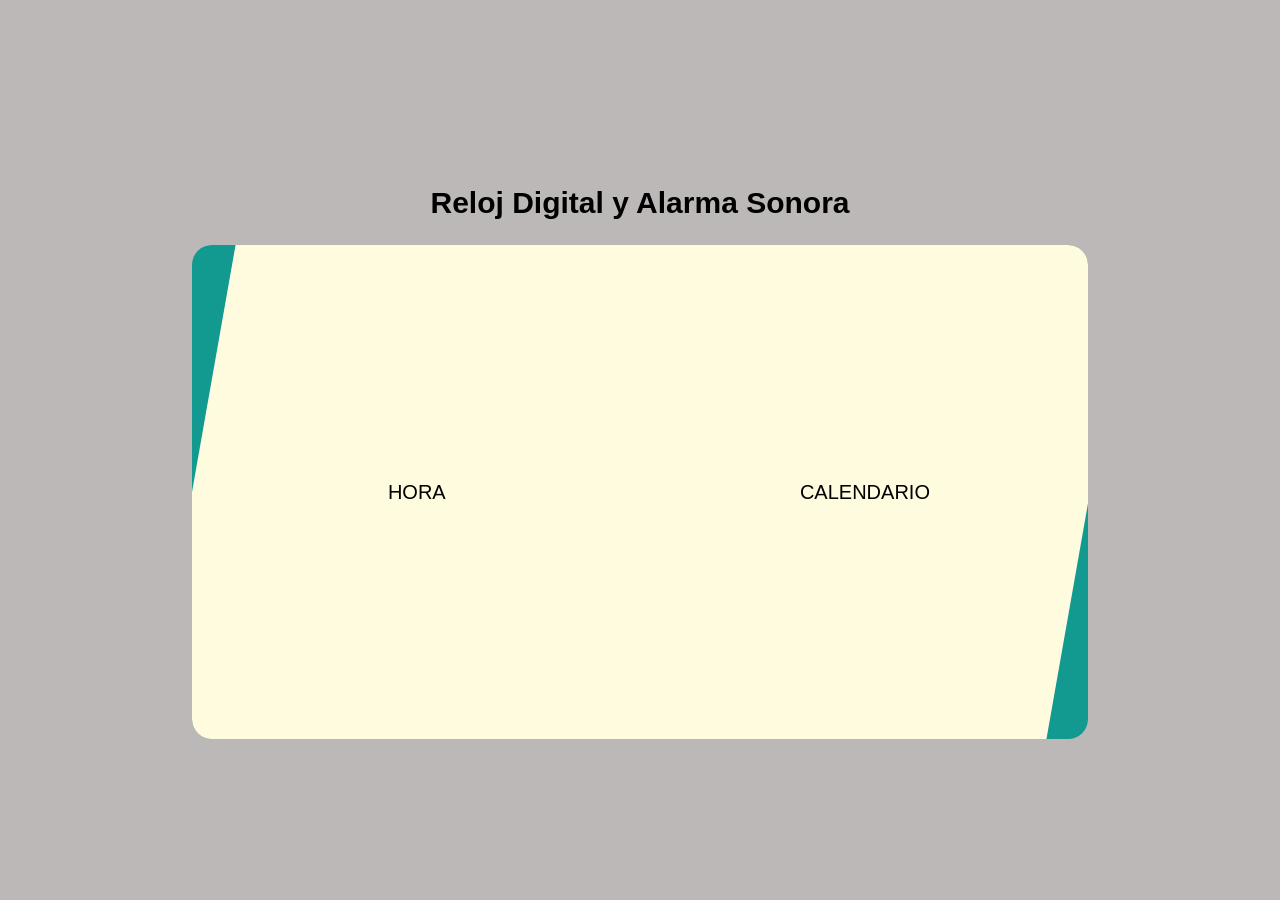
<file: index.html>
<!DOCTYPE html>
<html lang="en">
<head>
    <meta charset="UTF-8">
    <meta name="viewport" content="width=device-width, initial-scale=1.0">
    <title>Document</title>
    <link rel="stylesheet" href="styleCalendar.css">
</head>
<body>
    <main>
        <section class="section" data-scroll-spy>
                <h2>Reloj Digital y Alarma Sonora</h2>
                    <div class="container">
                        <div class="clockDate">
                            <div id="date"></div>
                            <div id="clock"></div>
                        </div>
                        <div class="calendarDate">
                            <div id="calendar" class="calendar">
                            <div class="headerCalendar">
                                <button id="prevBtn">
                                    <i class=""></i> <!-- iCONO -->
                                </button>
                                <div id="mothYear" class="mothYear"></div>
                                <button id="nextBtn">
                                    <i class=""></i> <!-- iCONO -->
                                </button>
                            </div>
                            <table id="weekDays" class="weekDays">
                                    <tr id="weekRow" class="weekRow">
                                    </tr>
                            </table>
                            <div class="dates" id="dates"></div>
                            </div>
                        </div>
                        <div class="button" id="btnClock"><span>HORA</span></div>
                        <div class="button" id="btnCalendar"><span>CALENDARIO</span></div>
                    </div>
            </section>
    </main>
</body>
<script src="calendar.js"></script>
</html>
</file>
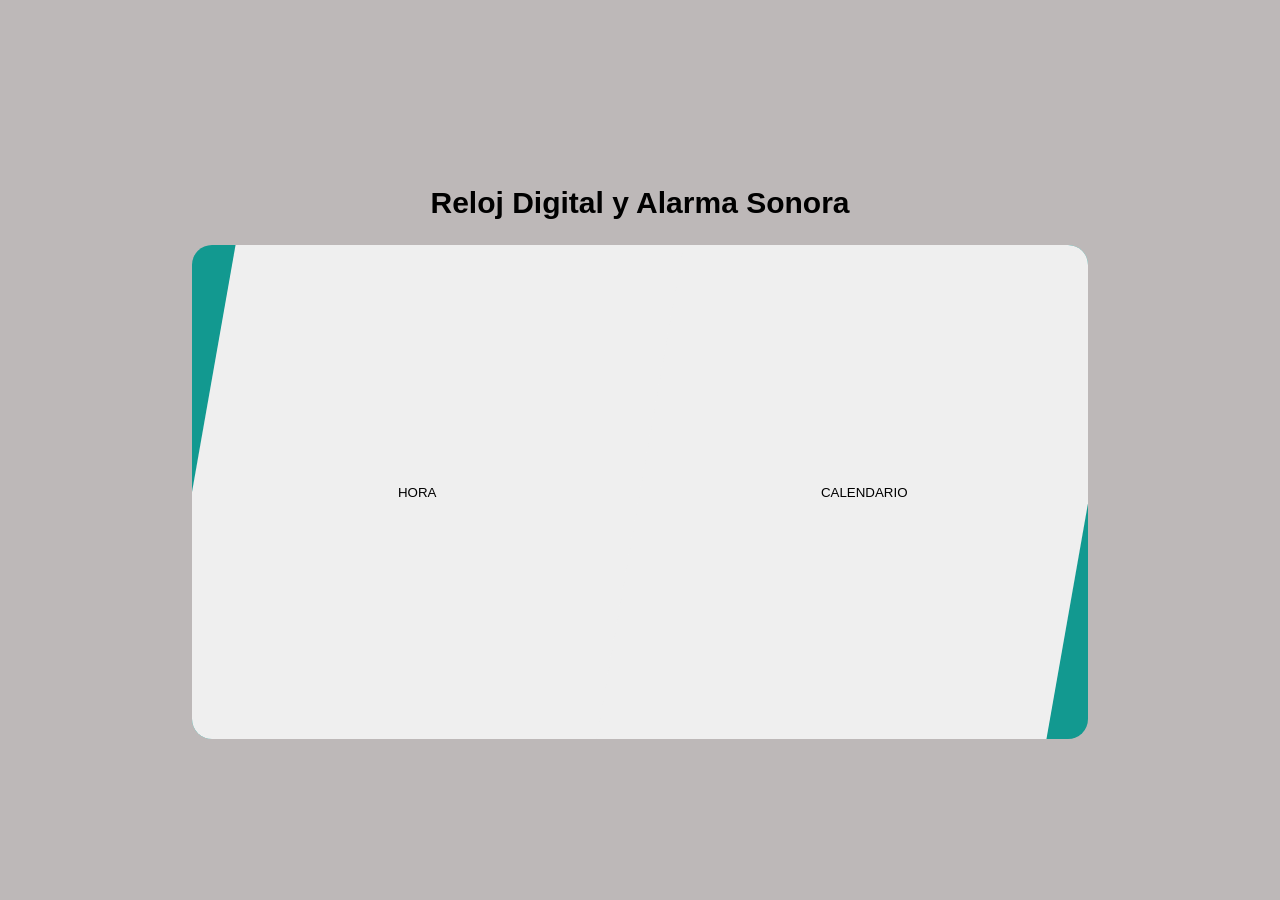
<file: calendar.html>
<!DOCTYPE html>
<html lang="en">
<head>
    <meta charset="UTF-8">
    <meta name="viewport" content="width=device-width, initial-scale=1.0">
    <title>Document</title>
    <link rel="stylesheet" href="styleReloj.css">
</head>
<body>
    <main>
        <section class="section" data-scroll-spy>
                <h2>Reloj Digital y Alarma Sonora</h2>
                    <div class="container">
                        <div class="clockDate">
                            <div id="date"></div>
                            <div id="clock"></div>
                        </div>
                        <div class="calendarDate">
                            <div id="calendar">
                            <div class="headerCalendar">
                                <button id="prevBtn">
                                    <i class=""></i> <!-- iCONO -->
                                </button>
                                <div id="mothYear" class="mothYear"></div>
                                <button id="nextBtn">
                                    <i class=""></i> <!-- iCONO -->
                                </button>
                            </div>
                            <table class="WeekDays">
                                <thead>
                                    <tr>
                                        <th class="day">Domingo</th>
                                        <th class="day">Lunes</th>
                                        <th class="day">Martes</th>
                                        <th class="day">Miercoles</th>
                                        <th class="day">Jueves</th>
                                        <th class="day">Viernes</th>
                                        <th class="day">Sabado</th>
                                    </tr>
                                </thead>
                                <div class="dates" id="dates"></div>
                                <tbody>

                                </tbody>
                            </table>
                            </div>
                            <div id="events"></div>
                        </div>
                        <button class="btnClock" id="btnClock"><span>HORA</span></button>
                        <button class="btnCalendar" id="btnCalendar"><span>CALENDARIO</span></button>
                    </div>
            </section>
    </main>
</body>
<script src="calendar.js"></script>
</html>
</file>
<file: styleCalendar.css>
body{
    background-color: #57494963;
    font-family: Arial, sans-serif;
    margin: 0;
    padding: 0;
}
main{
    display: flex;
    align-items: center;
    justify-content: center;
    height: 100vh;
}
.section{
    text-align: center;
    font-size: 20px;
    width: 70%;
}
.container{
    background-color: #129990;
    border-radius: 20px;
    width: 100%;
    display: flex;
    justify-content: center;
    overflow: hidden;
    align-items: center;
}
.button{
    display: flex;
    justify-content: center;
    align-items: center;
    background-color: #FFFBDE;
    cursor: pointer;
    width: 100%;
    height: 500px;
    margin-right: -0.1rem;
    margin-top: -0.2rem;
    margin-bottom: -0.2rem;
    border-style: none;
    transform: skew(-10deg) translateX(0%);
    transition: all 1s ease;
}
.button > * {
    display: inline-block;
    transform: skew(10deg);
}
.button:hover{
    background-color: #90D1CA;
}
.button.active{
    transform: skew(-10deg) translateX(160%);
}
.button.active2{
    transform: skew(-10deg) translateX(-160%);
}

/* Style div Clock */
.clockDate{
    position: absolute;
    left: 20%;
    display: flex;
    flex-direction: column;
    width: 27%;
}
#date{
    display: flex;
    align-items: center;
    justify-content: center;
    background-color: #222;
    color: #FFFBDE;
    margin-bottom: 10px;
}
#clock{
    display: flex;
    gap: 5px;
    align-items: center;
    justify-content: center;
    background-color: #222;
    color: #FFFBDE;
}
#clock h2{
    font-size: clamp(20px, 8vw, 80px);
    margin-top: 5%;
    margin-bottom: 5%;
}

/* Style Div Calendar */
.calendarDate{
    position: absolute;
    left: 34%;
    display: flex;
    flex-direction: column;
    width: 50%;
}
#calendar{
    font-size: medium;
    display: flex;
    flex-direction: column;
    background-color: #222;
    color: #FFFBDE;
    padding: 10px;
    border-radius: 10px;
    box-shadow: 0 0 10px rgba(0, 0, 0, 0.3);
    transition: opacity 0.1s ease;
}
.calendar{
    opacity: 0;
}
.headerCalendar{
    display: flex;
    justify-content: space-between;
    align-items: center;
    padding: 10px;
}
.headerCalendar button{
    display: flex;
    align-items: center;
    justify-content: center;
    border: none;
    background: #FFFBDE;
    width: 30px;
    height: 30px;
    box-shadow: 0 0 4px rgba(0, 0, 0, 0.2);
}
tr{
    display: flex;
    justify-content: space-around;
}
.day{
    width: 100%;
}
.dates{
    display: grid;
    grid-template-columns: repeat(7,1fr);
    gap: 5px;
}
.date{
    display: flex;
    align-items: center;
    justify-content: center;
    text-align: center;
    padding: 10px;
    margin: auto;
    cursor: pointer;
    font-weight: 600;
    border-radius: 20%;
    transition: 0.2s;
}

.date:hover,
.date.active{
    background: #ff5869;
    color: #FFFBDE;
}
.date.inactive{
    color: #d2d2d2;
}
.date.inactive:hover{
    color: #FFFBDE;
}
</file>
<file: styleReloj.css>
body{
    background-color: #57494963;
    font-family: Arial, sans-serif;
    margin: 0;
    padding: 0;
}
main{
    display: flex;
    align-items: center;
    justify-content: center;
    height: 100vh;
}
.section{
    text-align: center;
    font-size: 20px;
    width: 70%;
}
.container{
    background-color: #129990;
    border-radius: 20px;
    width: 100%;
    display: flex;
    justify-content: center;
    overflow: hidden;
    align-items: center;
}
.container .btnClock,
.container .btnCalendar {
    cursor: pointer;
    width: 100%;
    height: 500px;
    margin-right: -0.1rem;
    margin-top: -0.2rem;
    margin-bottom: -0.2rem;
    border-style: none;
    transform: skew(-10deg) translateX(0%);
    transition: all 1s ease;
}
.container .btnClock > *,
.container .btnCalendar > * {
    display: inline-block;
    transform: skew(10deg);
}
.container .btnClock:hover,
.container .btnCalendar:hover{
    background-color: #90D1CA;
}
.container .btnClock.active,
.container .btnCalendar.active{
    transform: skew(-10deg) translateX(160%);
}
.container .btnClock.active2,
.container .btnCalendar.active2{
    transform: skew(-10deg) translateX(-160%);
}

/* Style div Clock */
.clockDate{
    position: absolute;
    left: 20%;
    display: flex;
    flex-direction: column;
    width: 27%;
}
#date{
    display: flex;
    align-items: center;
    justify-content: center;
    background-color: #222;
    color: #FFFBDE;
    margin-bottom: 10px;
}
#clock{
    display: flex;
    gap: 5px;
    align-items: center;
    justify-content: center;
    background-color: #222;
    color: #FFFBDE;
}
#clock h2{
    font-size: clamp(20px, 8vw, 80px);
    margin-top: 5%;
    margin-bottom: 5%;
}

/* Style Div Calendar */
.calendarDate{
    position: absolute;
    left: 34%;
    display: flex;
    flex-direction: column;
    width: 50%;
}
#calendar{
    font-size: medium;
    display: flex;
    flex-direction: column;
    background-color: #222;
    color: #FFFBDE;
    padding: 10px;
    border-radius: 10px;
    box-shadow: 0 0 10px rgba(0, 0, 0, 0.3);
    transition: opacity 0.1s ease;
}
.calendar{
    opacity: 0;
}
.headerCalendar{
    display: flex;
    justify-content: space-between;
    align-items: center;
    padding: 10px;
}
.headerCalendar button{
    display: flex;
    align-items: center;
    justify-content: center;
    border: none;
    background: #FFFBDE;
    width: 30px;
    height: 30px;
    box-shadow: 0 0 4px rgba(0, 0, 0, 0.2);
}
tr{
    display: flex;
    justify-content: space-around;
}
.day{
    width: 100%;
}
.dates{
    display: grid;
    grid-template-columns: repeat(7,1fr);
    gap: 5px;
}
.date{
    display: flex;
    align-items: center;
    justify-content: center;
    text-align: center;
    padding: 10px;
    margin: auto;
    cursor: pointer;
    font-weight: 600;
    border-radius: 20%;
    transition: 0.2s;
}

.date:hover,
.date.active{
    background: #ff5869;
    color: #FFFBDE;
}
.date.inactive{
    color: #d2d2d2;
}
.date.inactive:hover{
    color: #FFFBDE;
}
</file>
